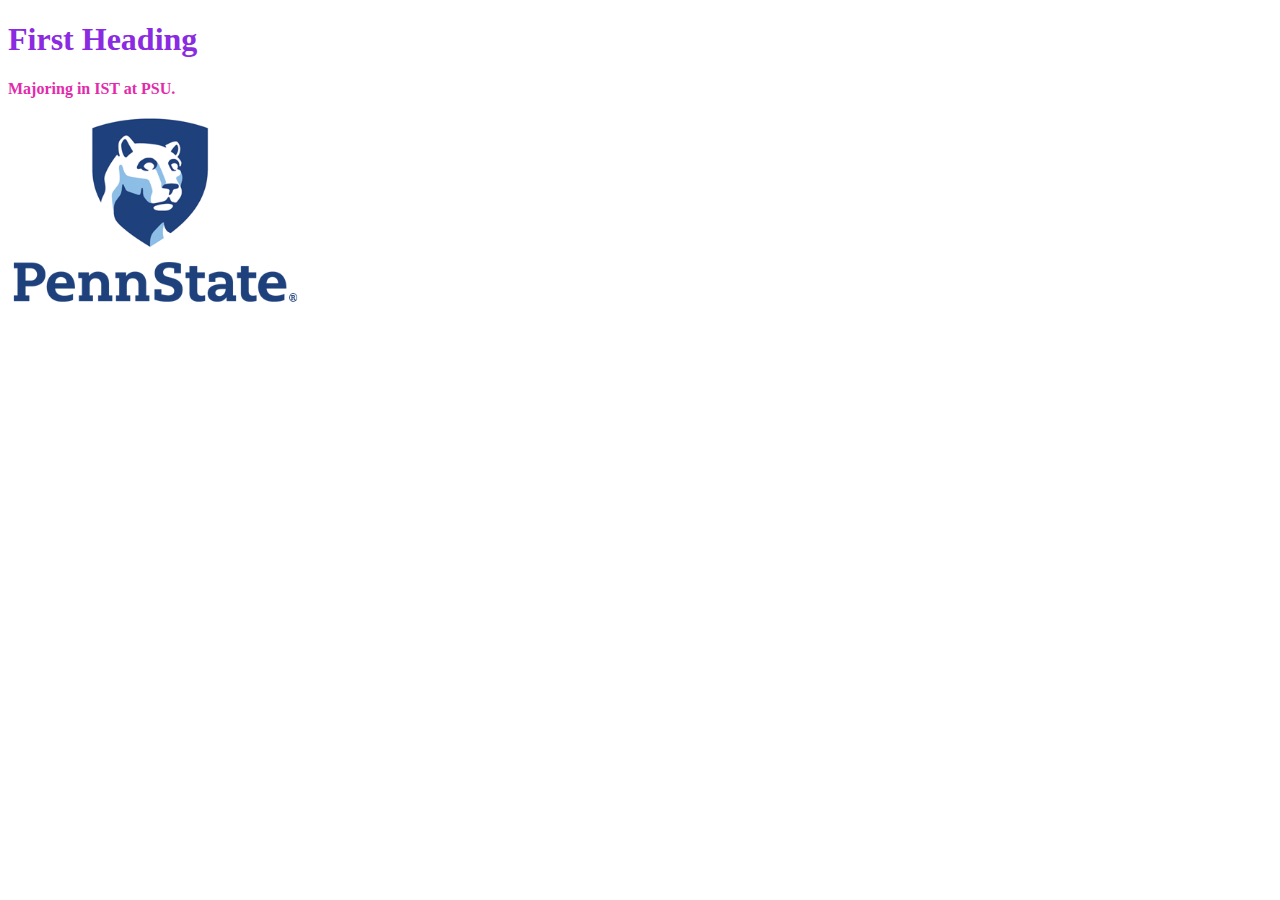
<file: index.html>
<!DOCTYPE html>
<html>
    <link rel="stylesheet" href="styles.css">
<head>
<title>Ruth's Website</title>
</head>
<body>

<h1 class="firstHeader"> First Heading</h1>
<p class="firstParagraph"> Majoring in IST at PSU.</p>
<img class="pic" src="Penn State Logo .png" alt="Logo of the Penn State Nittnay Lion.">

</body>
</html>
</file>
<file: styles.css>
.firstHeader {
    color:#8a2be2;
    font-size: 2em;
    font-weight:bolder;
}
.firstParagraph {
    color:#e22bab;
    font-size: 1em;
    font-weight:bolder;
}
.pic {
    width: 300px;
    height: 200px;
}
</file>
